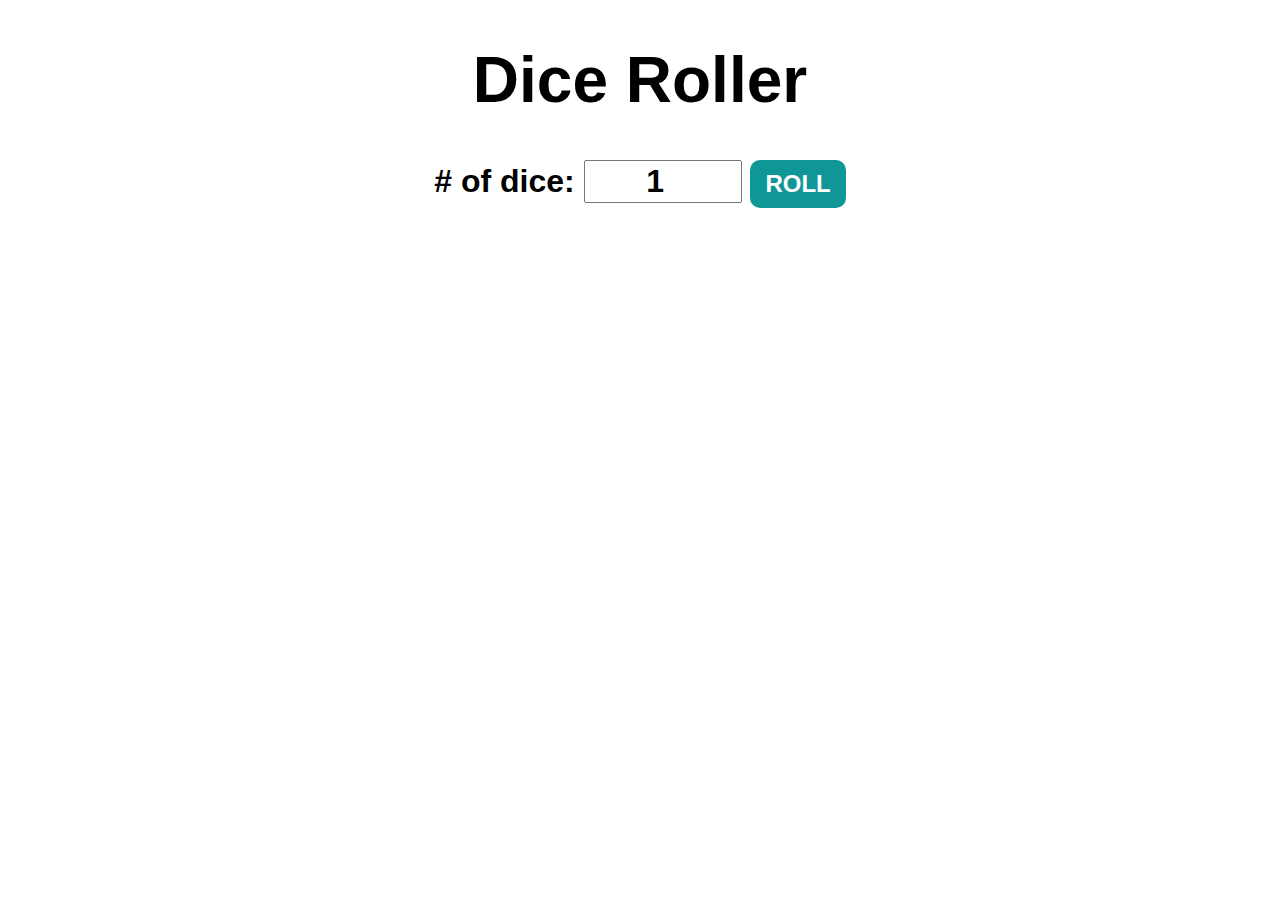
<file: dice_genereator/index.html>
<!DOCTYPE html>
<html lang="en">
<head>
    <meta charset="UTF-8">
    <meta name="viewport" content="width=device-width, initial-scale=1.0">
    <title>Document</title>
    <link rel="stylesheet" href="style.css">
</head>
<body>
    <div id="dicerollerContainer">
        <h1 id="dicerollerTitle">Dice Roller</h1>
        <label># of dice:</label>
        <input id="dicerollerInput" type="number" value="1" min="1">
        <button id="dicerollerButton" onclick="rollDice()">ROLL</button>
        <div id="diceResult"></div>
        <div id="diceImages"></div>
    </div>


    <script src="index.js"></script>
</body>
</html>
</file>
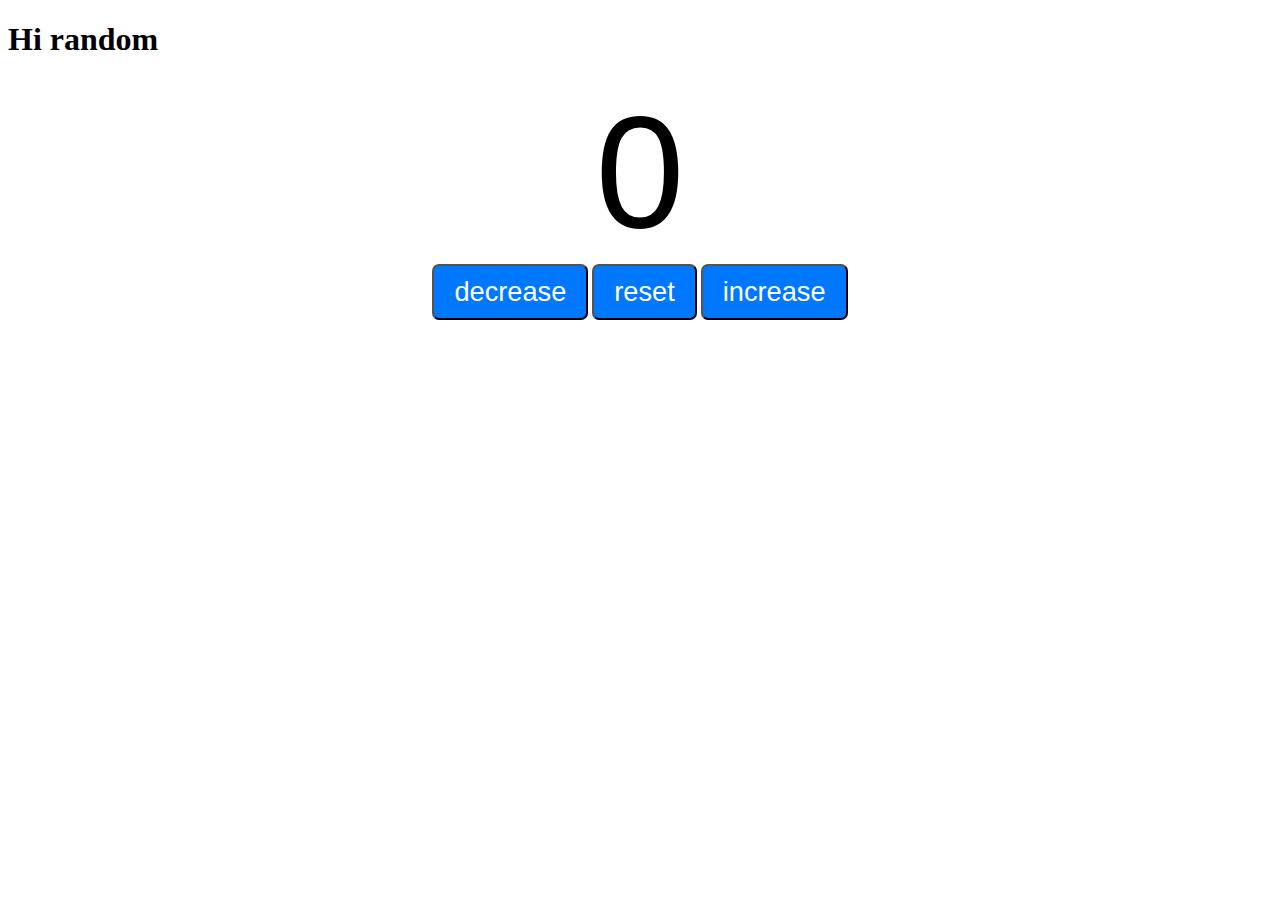
<file: increase-decrease_button/index.html>
<!DOCTYPE html>
<html lang="en">
<head>
    <meta charset="UTF-8">
    <meta name="viewport" content="width=device-width, initial-scale=1.0">
    <title>Document</title>
    <link rel="stylesheet" href="style.css">
</head>
<body>
    <h1 id="myH1"></h1>
    <!-- <label>username:</label> -->
    <!-- <input id="myText"> -->
    <!-- <button id="mySubmit">submittt</button> -->
    <label id="numberLabel">0</label>
    <div id="btnContainer">
        <button id="decreaseBtn" class="button">decrease</button>
        <button id="resetBtn" class="button">reset</button>
        <button id="increaseBtn" class="button">increase</button>
    </div>

    <script src="index.js"></script>
</body>
</html>
</file>
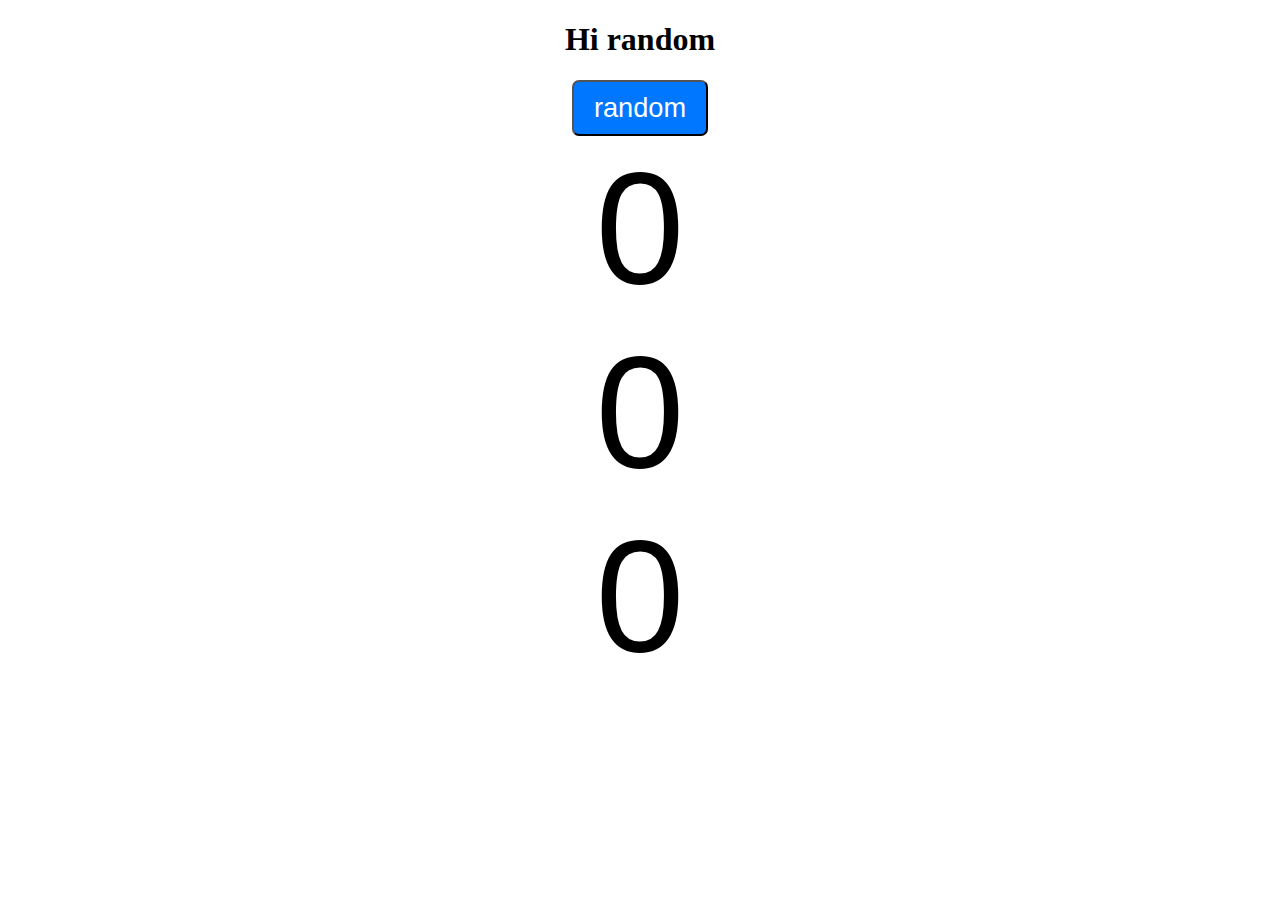
<file: random_number_generator/index.html>
<!DOCTYPE html>
<html lang="en">
<head>
    <meta charset="UTF-8">
    <meta name="viewport" content="width=device-width, initial-scale=1.0">
    <title>Document</title>
    <link rel="stylesheet" href="style.css">
</head>
<body>
    <h1 id="myH1"></h1>
    <button id="randomBtn">random</button>
    <label id="numberLabel1" class="number">0</label>
    <label id="numberLabel2" class="number">0</label>
    <label id="numberLabel3" class="number">0</label>

    <script src="index.js"></script>
</body>
</html>
</file>
<file: dice_genereator/style.css>
#dicerollerContainer{
    text-align: center;
    font-family: Helvetica ;
    font-size: 2rem;
    font-weight: bold;
}

#dicerollerButton{
    font-size: 1.5rem;
    padding: 10px 15px;
    border-radius: 10px;
    border: none;
    background-color: rgb(15, 150, 150);
    color: white;
    font-weight: bold;
    cursor: pointer;
    transition: background-color 0.07s;
}

#dicerollerButton:hover{
    background-color:rgb(16, 185, 185);
}

#dicerollerButton:active{
    background-color:rgb(8, 248, 248);
}

#dicerollerInput{
    font-size: 2rem;
    text-align: center;
    width: 150px;
    font-weight: bold;
}

#diceResult{
    margin: 35px;
}

#diceImages img{
    width: 150px;
    margin: 5px;
}
</file>
<file: increase-decrease_button/style.css>
/* body{
    font-family: Verdana, Geneva, Tahoma, sans-serif;
    font-size: 2em;
} */

#numberLabel{
    text-align: center;
    display: block;
    font-size: 10em;
    font-family: Helvetica;
}

#btnContainer{
    text-align: center;
}

.button{
    padding: 10px 20px ;
    font-size: 1.7em;
    color: white;
    background-color: rgb(0, 119, 255);
    border-radius: 7px;
    cursor: pointer;
    transition: background-color 0.07s;
}

.button:hover{
    background-color: rgb(112, 69, 214);
}
</file>
<file: random_number_generator/style.css>
body{
    text-align: center;
}


#randomBtn{
    text-align: center;
    padding: 10px 20px ;
    font-size: 1.7em;
    color: white;
    background-color: rgb(0, 119, 255);
    cursor: pointer;
    transition: background-color 0.07s;
    border-radius: 7px;
}

#randomBtn:active{
    background-color: rgb(112, 69, 214);
}

.number{
    text-align: center;
    display: block;
    font-size: 10em;
    font-family: Helvetica;
}
</file>
